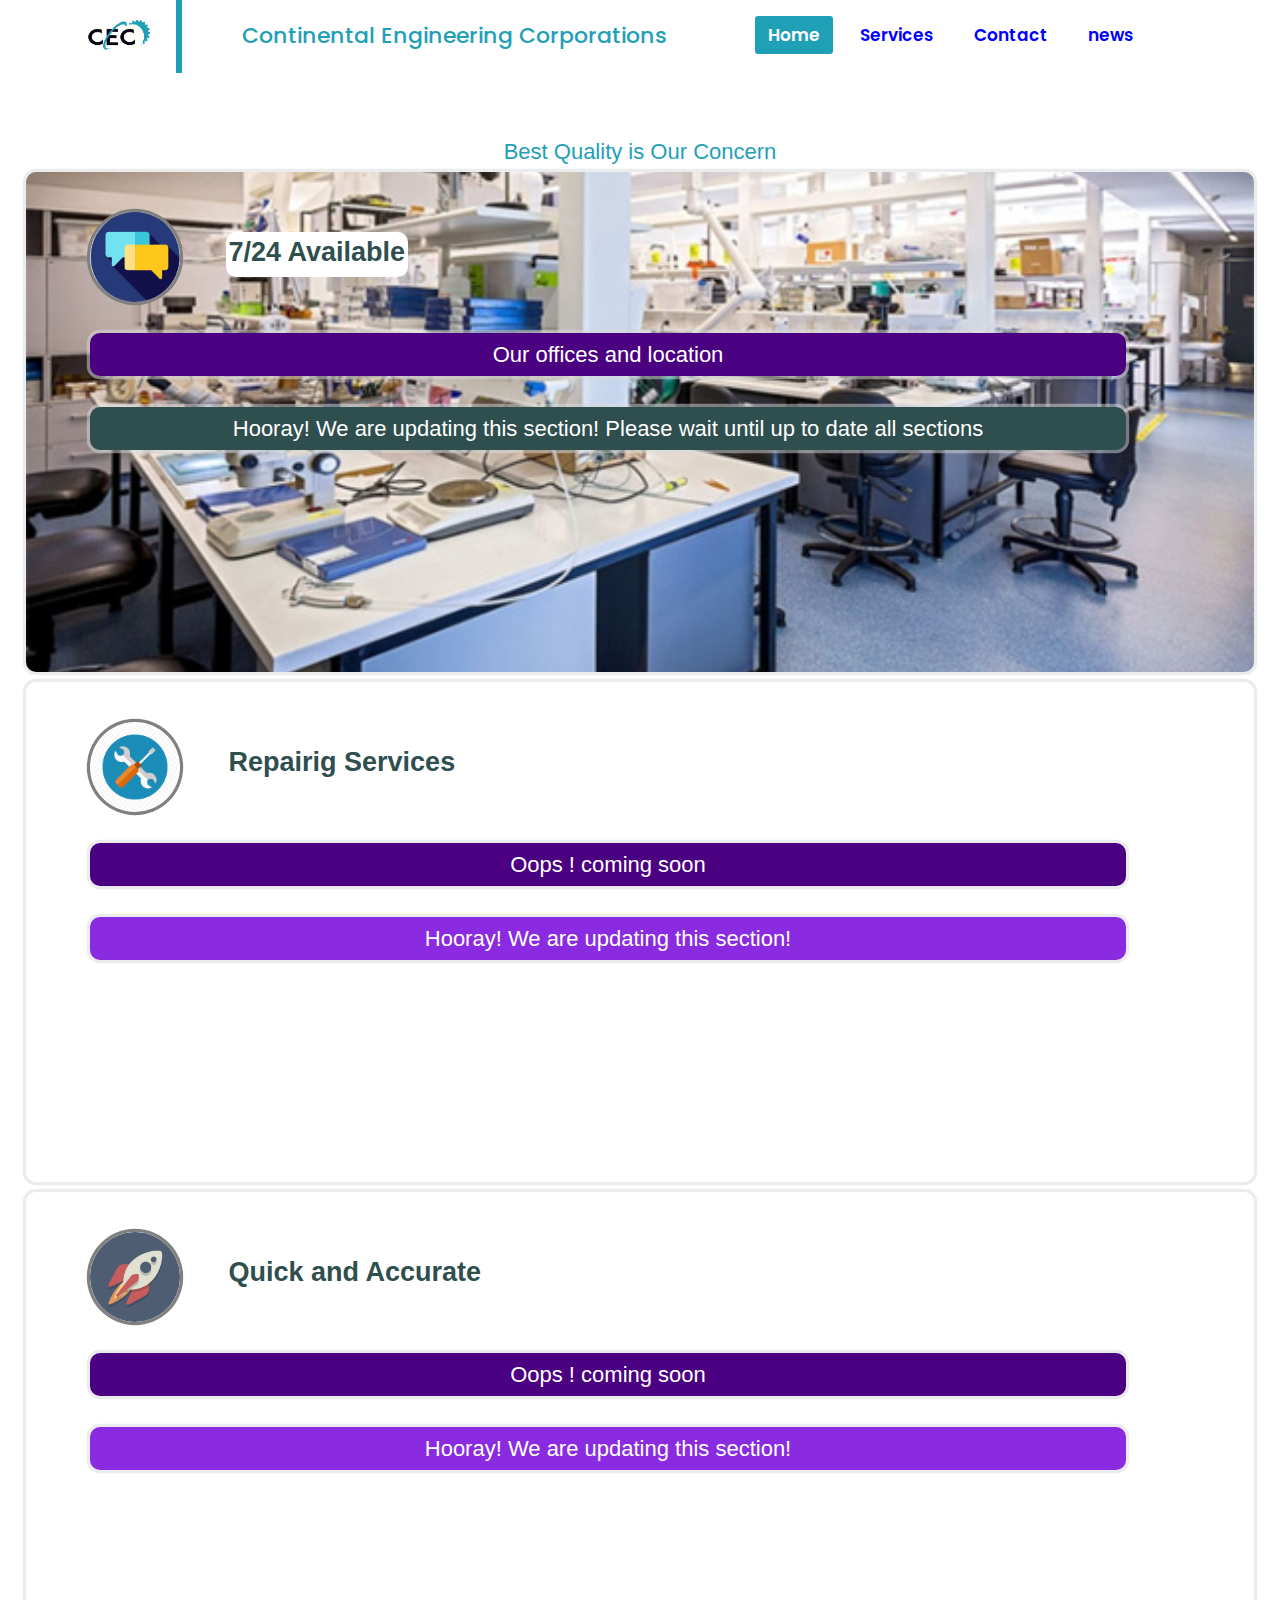
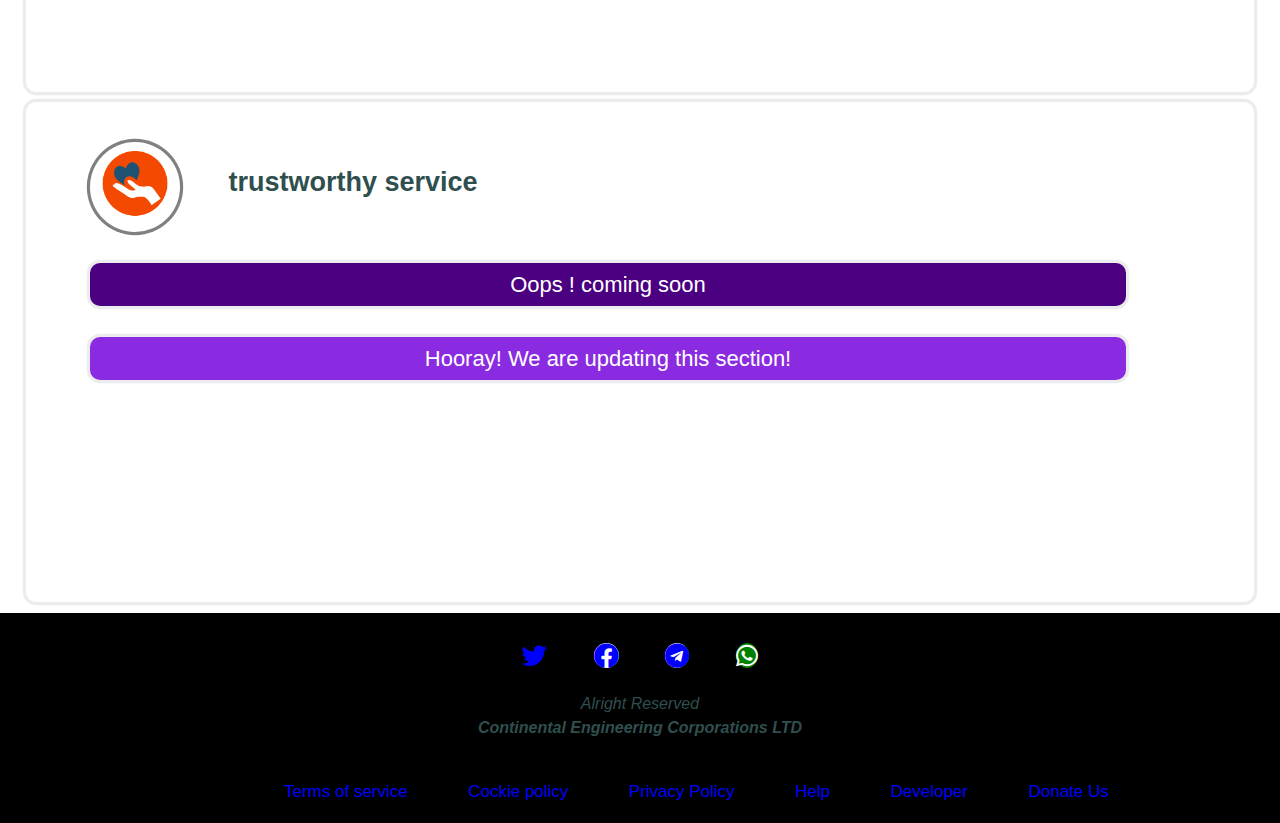
<file: index.html>
<!DOCTYPE html>
<html lang="en">
<head>
    <meta charset="UTF-8">
    <meta name="viewport" content="width=device-width,initial-scale=1.0">

    <!-- Somehow I got an error, so I comment the title, just uncomment to show -->
    <title> Home | Continental Engineering Corporations </title>
    
    <link rel="stylesheet" type="text/css" href="vastwing-home.css">
    <link rel="stylesheet" href="https://stackpath.bootstrapcdn.com/bootstrap/4.3.1/css/bootstrap.min.css" integrity="sha384-ggOyR0iXCbMQv3Xipma34MD+dH/1fQ784/j6cY/iJTQUOhcWr7x9JvoRxT2MZw1T" crossorigin="anonymous">
    <link rel="stylesheet" href="https://cdnjs.cloudflare.com/ajax/libs/font-awesome/5.15.3/css/all.min.css"/>
</head>
<body>
    <nav class="navbar">
    		<img src="image/logo.png">
            <div class="vl"></div>
            <label class="navbar-brand" href="index.html"><p> Continental Engineering Corporations </p></label> 
            <label class="navbar-brand-Android" href="index.html"><p> Continental Engineering <br> Corporations </p></label>
             <label class="brand-Android" href="index.html"><p> Continental <br>Engineering <br> Corporations </p></label>

            <ul>
              <li><a class="active" href="index.html">Home</a></li>
              <li><a href="services.html">Services</a></li>
              <li><a href="contacts.html">Contact</a></li>
              <li><a href="news.html">news</a></li>
            </ul>    
           <input type="checkbox" id="check">
                 <label for="check" class="checkbtn" onclick="show()">
                     <i class="fas fa-bars"></i>
                      </label>
             </nav> 
       <p class="company">Best Quality is Our Concern</p>
 
    <div  class="AndroidMenu"id="sidebar" >
      <ul>
            <li><a class="active" href="index.html">Home</a></li>
            <li><a href="services.html">Services</a></li>
            <li><a href="contacts.html">Contact</a></li>
            <li><a href="news.html">news</a></li>
      </ul>
    </div>
    <main>
        <div class="contents" style="background-image: url( image/works.jpg);background-repeat: no-repeat;background-position: center;  background-size: cover;">
            <img src="image/message.png">
            <label> <p> <strong> 7/24 Available</strong> </p></label>
              <p>Our offices  and  location</p> 
             <p style="background:darkslategrey;">Hooray! We are updating this section! Please wait until up to date all sections</p>
        </div>

        <div class="contents">
            <img src="image/repair.png">
            <label> <p> <strong>Repairig Services</strong></p></label>
            <p> Oops ! coming soon</p>
            <p style="background:#8a2be2;">Hooray! We are updating this section!</p>
        </div>
        <div class="contents">
            <img src="image/Quick.png">
             <label> <p> <strong>Quick and Accurate</strong></p></label>
            <p> Oops ! coming soon</p>
            <p style="background:#8a2be2;">Hooray! We are updating this section!</p>
        </div>
        <div class="contents">
            <img src="image/grant.png">
            <label> <p> <strong>trustworthy service</strong></p></label>
            <p> Oops ! coming soon</p>
            <p style="background:#8a2be2;">Hooray! We are updating this section!</p>
        </div>

    </main>
    <footer class ="footer">
    <div class="footer-center">
        <ul class="social">
          <a  href="#"><i class="fab fa-twitter"></i></a>
          <a  href="#"><i class="fab fa-facebook"></i></a>
          <a  href="#"><i class="fab fa-telegram"></i></a>
          <a  href="#"><i class="fab fa-whatsapp"></i></a>
        </ul>         
        <p> 
        <cite class="cite">Alright Reserved <br><strong class="strong">Continental Engineering Corporations LTD</strong></cite>
        <ul class="policies">
                <li><a href="#">Terms of service</a></li>
                <li><a href="#">Cockie policy</a></li>
                <li><a href="#">Privacy Policy</a></li>
                <li><a href="#">Help</a></li>
                <li><a href="#">Developer</a></li>
                <li><a href="#">Donate Us</a></li>
            </ul>
        </p>

    </div> 
    </footer>
    <script type="text/javascript" src="vastwing.js"></script>
</body>
</html>
</file>
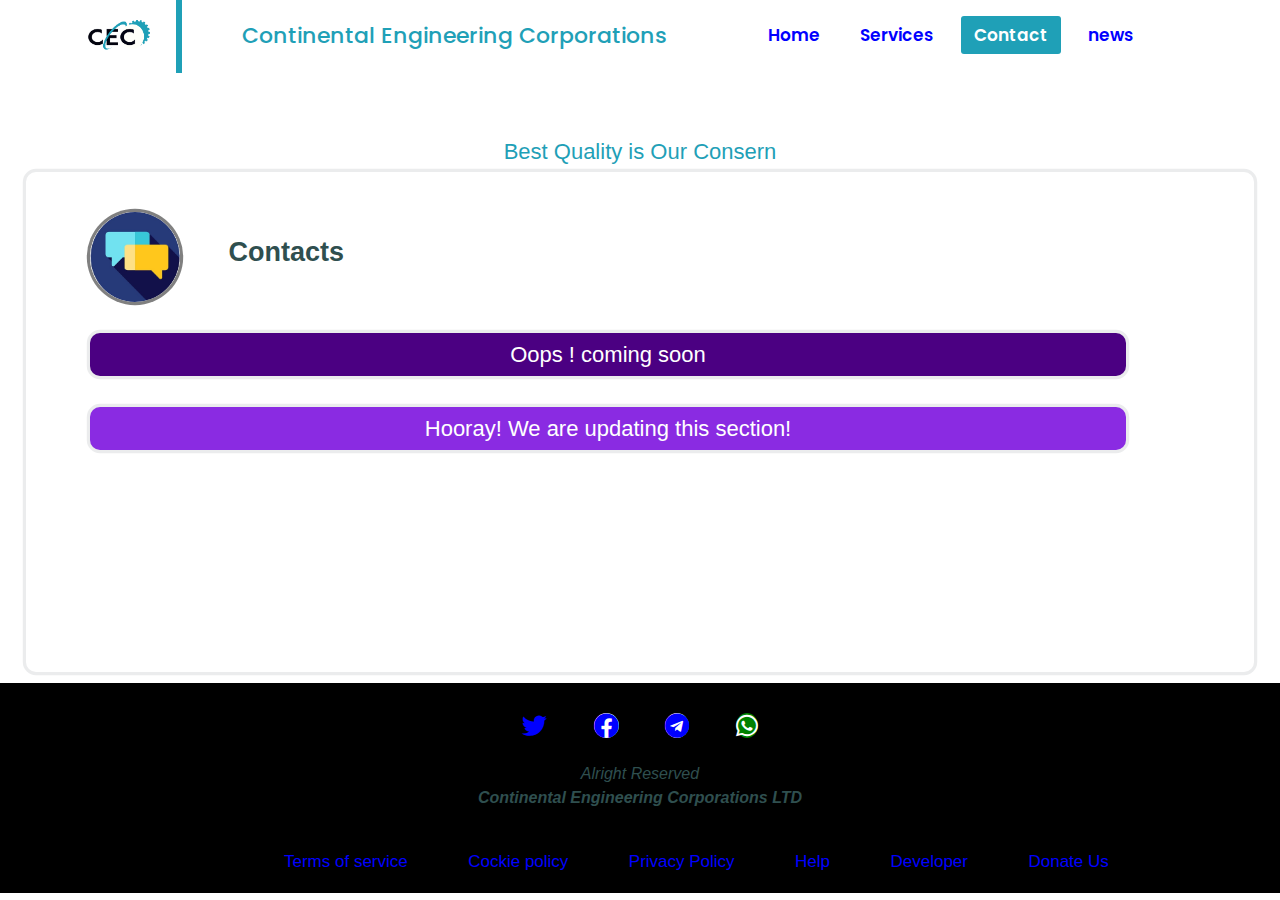
<file: contacts.html>
<!DOCTYPE html>
<html lang="en">
<head>
    <meta charset="UTF-8">
    <meta name="viewport" content="width=device-width,initial-scale=1.0">
    <title> Contacts | Continental Engineering Corporations </title>
    <link rel="stylesheet" type="text/css" href="vastwing-home.css">
    <link rel="stylesheet" href="https://stackpath.bootstrapcdn.com/bootstrap/4.3.1/css/bootstrap.min.css" integrity="sha384-ggOyR0iXCbMQv3Xipma34MD+dH/1fQ784/j6cY/iJTQUOhcWr7x9JvoRxT2MZw1T" crossorigin="anonymous">

    <link rel="stylesheet" href="https://cdnjs.cloudflare.com/ajax/libs/font-awesome/5.15.3/css/all.min.css"/>
</head>
<body>
    <nav class="navbar">
    		<img src="image/logo.png">
            <div class="vl"></div>
            <label class="navbar-brand" href="index.html"><p> Continental Engineering Corporations </p></label> 
            <label class="navbar-brand-Android" href="index.html"><p> Continental Engineering <br> Corporations </p></label>
             <label class="brand-Android" href="index.html"><p> Continental <br>Engineering <br> Corporations </p></label> 

            <ul>
             <li><a href="index.html">Home</a></li>
            <li><a   href="services.html">Services</a></li>
            <li><a class="active" href="contacts.html">Contact</a></li>
            <li><a href="news.html">news</a></li>
             </ul>    
           <input type="checkbox" id="check">
                 <label for="check" class="checkbtn" onclick="show()">
                     <i class="fas fa-bars"></i>
                      </label>
          </nav> 
   <p class="company">Best Quality is Our Consern</p>
    <div  class="AndroidMenu"id="sidebar" >
      <ul>
            <li><a href="index.html">Home</a></li>
            <li><a href="services.html">Services</a></li>
            <li><a class="active" href="contacts.html">Contact</a></li>
            <li><a href="news.html">news</a></li>
      </ul>
    </div>  
    <main>
        <div class="contents">
            <img src="image/message.png">
            <label> <p> <strong>Contacts</strong></p></label>
            <p> Oops ! coming soon</p>
            <p style="background:#8a2be2;">Hooray! We are updating this section!</p>
        </div>
        
    </main>
    <footer class ="footer">
    <div class="footer-center">
         <ul class="social">
          <a  href="#"><i class="fab fa-twitter"></i></a>
          <a  href="#"><i class="fab fa-facebook"></i></a>
          <a  href="#"><i class="fab fa-telegram"></i></a>
          <a  href="#"><i class="fab fa-whatsapp"></i></a>
        </ul>
        <p> 
            <cite class="cite">Alright Reserved <br> <strong class="strong">Continental Engineering Corporations LTD</strong></cite>
            <ul class="policies">
                <li><a href="#">Terms of service</a></li>
                <li><a href="#">Cockie policy</a></li>
                <li><a href="#">Privacy Policy</a></li>
                <li><a href="#">Help</a></li>
                <li><a href="#">Developer</a></li>
                <li><a href="#">Donate Us</a></li>
            </ul>
        </p>

    </div> 
    </footer>
    <script type="text/javascript" src="vastwing.js"></script>
</body>
</html>
</file>
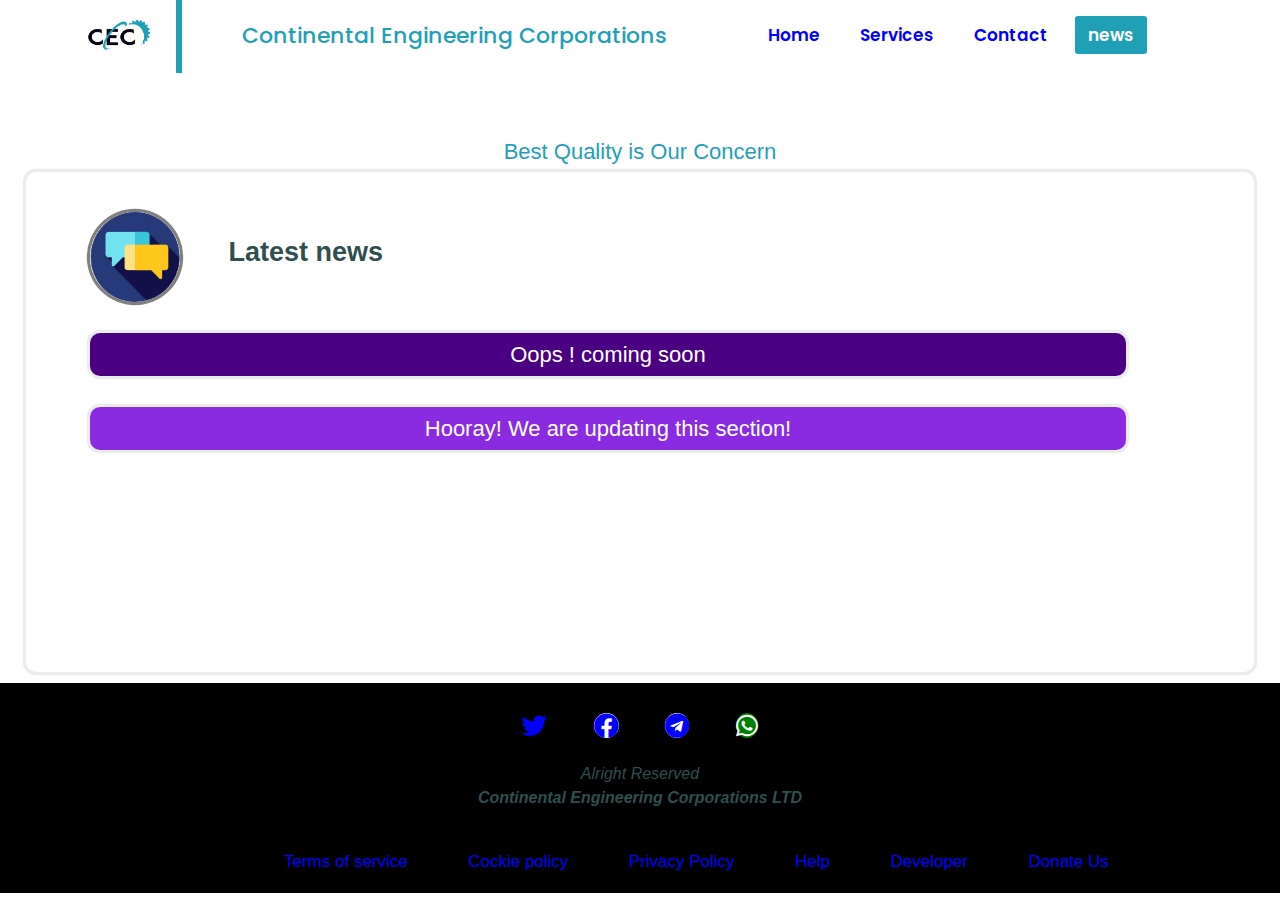
<file: news.html>
<!DOCTYPE html>
<html lang="en">
<head>
    <meta charset="UTF-8">
    <meta name="viewport" content="width=device-width,initial-scale=1.0">

    <!-- Somehow I got an error, so I comment the title, just uncomment to show -->
    <title> News | Continental Engineering Corporations </title>
    <link rel="stylesheet" type="text/css" href="vastwing-home.css">
    <link rel="stylesheet" href="https://stackpath.bootstrapcdn.com/bootstrap/4.3.1/css/bootstrap.min.css" integrity="sha384-ggOyR0iXCbMQv3Xipma34MD+dH/1fQ784/j6cY/iJTQUOhcWr7x9JvoRxT2MZw1T" crossorigin="anonymous">
    <link rel="stylesheet" href="https://cdnjs.cloudflare.com/ajax/libs/font-awesome/5.15.3/css/all.min.css"/>
</head>
<body>
    <nav class="navbar">
    		<img src="image/logo.png">
            <div class="vl"></div>
            <label class="navbar-brand" href="index.html"><p> Continental Engineering Corporations </p></label> 
            <label class="navbar-brand-Android" href="index.html"><p> Continental Engineering <br> Corporations </p></label>
             <label class="brand-Android" href="index.html"><p> Continental <br>Engineering <br> Corporations </p></label>

            <ul>
             <li><a href="index.html">Home</a></li>
            <li><a   href="services.html">Services</a></li>
            <li><a href="contacts.html">Contact</a></li>
            <li><a  class="active" href="news.html">news</a></li>
             </ul>    
           <input type="checkbox" id="check">
                 <label for="check" class="checkbtn" onclick="show()">
                     <i class="fas fa-bars"></i>
                      </label>
          </nav> 
       <p class="company">Best Quality is Our Concern</p>

    <div  class="AndroidMenu"id="sidebar" >
      <ul>
            <li><a href="index.html">Home</a></li>
            <li><a href="services.html">Services</a></li>
            <li><a href="contacts.html">Contact</a></li>
            <li><a class="active" href="news.html">news</a></li>
      </ul>
    </div> 
    <main>
        <div class="contents">
            <img src="image/message.png">
            <label> <p> <strong>Latest news</strong></p></label>
            <p> Oops ! coming soon</p>
            <p style="background:#8a2be2;">Hooray! We are updating this section!</p>
        </div>
    </main>
    <footer class ="footer">
    <div class="footer-center">
         <ul class="social">
          <a  href="#"><i class="fab fa-twitter"></i></a>
          <a  href="#"><i class="fab fa-facebook"></i></a>
          <a  href="#"><i class="fab fa-telegram"></i></a>
          <a  href="#"><i class="fab fa-whatsapp"></i></a>
        </ul>
        <p> 
            <cite class="cite">Alright Reserved <br> <strong class="strong">Continental Engineering Corporations  LTD</strong></cite> 
            <ul class="policies">
                <li><a href="#">Terms of service</a></li>
                <li><a href="#">Cockie policy</a></li>
                <li><a href="#">Privacy Policy</a></li>
                <li><a href="#">Help</a></li>
                <li><a href="#">Developer</a></li>
                <li><a href="#">Donate Us</a></li>
            </ul>
        </p>

    </div> 
    </footer>
    <script type="text/javascript" src="vastwing.js"></script>
</body>
</html>
</file>
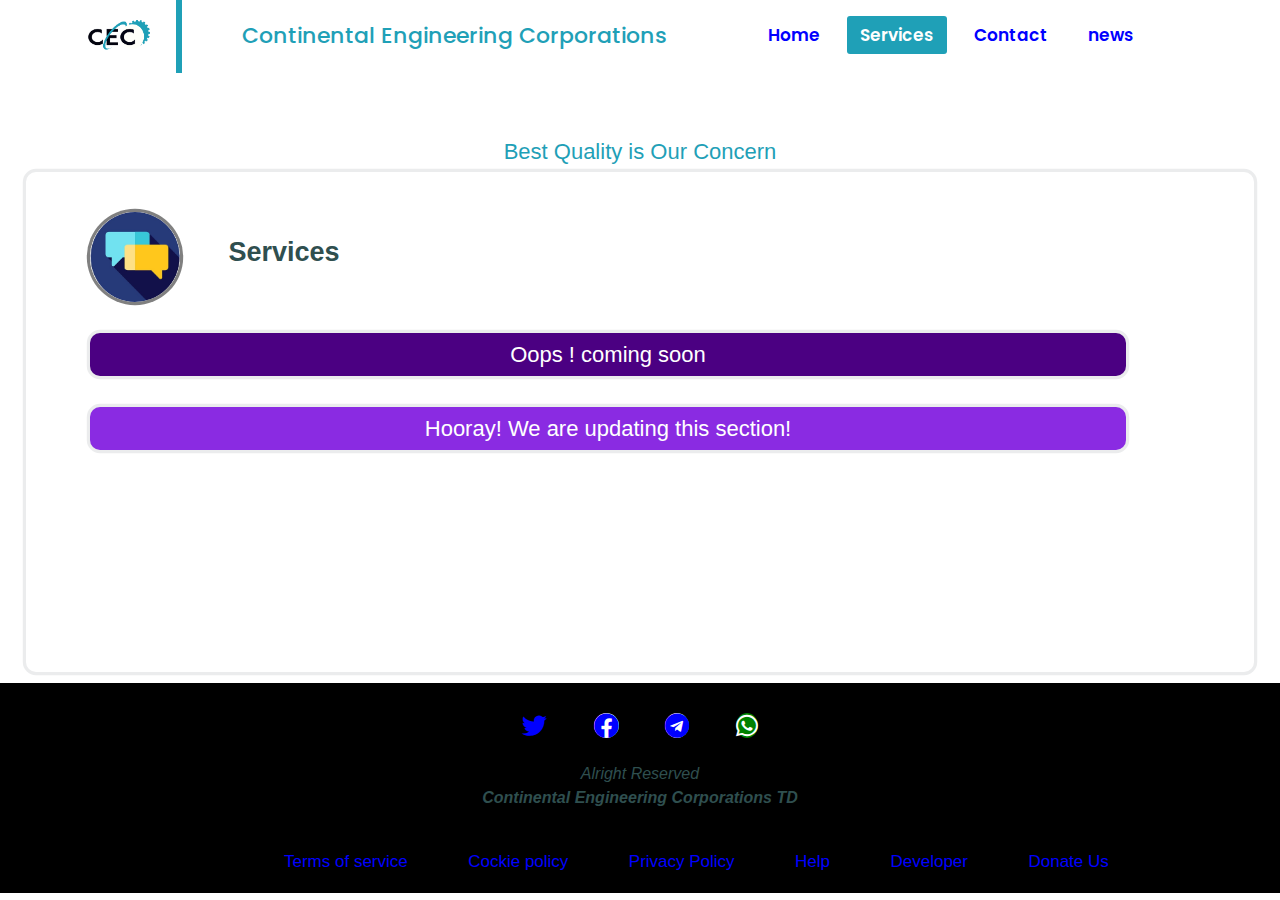
<file: services.html>
<!DOCTYPE html>
<html lang="en">
<head>
    <meta charset="UTF-8">
    <meta name="viewport" content="width=device-width,initial-scale=1.0">
    <!-- Somehow I got an error, so I comment the title, just uncomment to show -->
    <title> Services |  Continental Engineering Corporations </title>
    <link rel="stylesheet" type="text/css" href="vastwing-home.css">
    <link rel="stylesheet" href="https://stackpath.bootstrapcdn.com/bootstrap/4.3.1/css/bootstrap.min.css" integrity="sha384-ggOyR0iXCbMQv3Xipma34MD+dH/1fQ784/j6cY/iJTQUOhcWr7x9JvoRxT2MZw1T" crossorigin="anonymous">
    <link rel="stylesheet" href="https://cdnjs.cloudflare.com/ajax/libs/font-awesome/5.15.3/css/all.min.css"/>
</head>
<body>
    <nav class="navbar">
    		<img src="image/logo.png">
            <div class="vl"></div>
            <label class="navbar-brand" href="index.html"><p> Continental Engineering Corporations </p></label> 
            <label class="navbar-brand-Android" href="index.html"><p> Continental Engineering <br> Corporations </p></label>
             <label class="brand-Android" href="index.html"><p> Continental <br>Engineering <br> Corporations </p></label>
            <ul>
             <li><a href="index.html">Home</a></li>
            <li><a  class="active" href="services.html">Services</a></li>
            <li><a href="contacts.html">Contact</a></li>
            <li><a href="news.html">news</a></li>
             </ul>    
           <input type="checkbox" id="check">
                 <label for="check" class="checkbtn" onclick="show()">
                     <i class="fas fa-bars"></i>
                      </label>
          </nav> 
      <p class="company">Best Quality is Our Concern </p>
    <div  class="AndroidMenu"id="sidebar" >
      <ul>
            <li><a href="index.html">Home</a></li>
            <li><a class="active" href="services.html">Services</a></li>
            <li><a href="contacts.html">Contact</a></li>
            <li><a href="news.html">news</a></li>
      </ul>
    </div> 
    <main>
        <div class="contents">
            <img src="image/message.png">
            <label> <p> <strong>Services</strong></p></label>
            <p> Oops ! coming soon</p>
            <p style="background:#8a2be2;">Hooray! We are updating this section!</p>
        </div>
         

    </main>
    <footer class ="footer">
    <div class="footer-center">
         <ul class="social">
          <a  href="#"><i class="fab fa-twitter"></i></a>
          <a  href="#"><i class="fab fa-facebook"></i></a>
          <a  href="#"><i class="fab fa-telegram"></i></a>
          <a  href="#"><i class="fab fa-whatsapp"></i></a>
        </ul>
        <p> 
            <cite class="cite">Alright Reserved <br> <strong class="strong">Continental Engineering Corporations TD</strong></cite>
            <ul class="policies">
                <li><a href="#">Terms of service</a></li>
                <li><a href="#">Cockie policy</a></li>
                <li><a href="#">Privacy Policy</a></li>
                <li><a href="#">Help</a></li>
                <li><a href="#">Developer</a></li>
                <li><a href="#">Donate Us</a></li>
            </ul>
        </p>

    </div> 
    </footer>
    <script type="text/javascript" src="vastwing.js"></script>
</body>
</html>
</file>
<file: vastwing-home.css>
@import url('https://fonts.googleapis.com/css?family=Poppins:400,500,600,700&display=swap');
*{ padding: 0px;background: none;}
@media(max-width: 500px){body{background: #ffffff;}}
 nav{padding-left:50px! important;padding-right: 40px! important;background:#ffffff;font-family: 'Poppins', sans-serif;} 
@media(max-width: 1200px){nav{ padding-left:1%! important;padding-right:30px! important;background-color: #ffffff;}}
@media(max-width: 1100px){nav{padding-left:1%! important; padding-right:20px! important;background-color: #ffffff;}}
@media(max-width: 500px){nav{padding-left:1%! important; padding-right:10px! important; background-color: #ffffff;}}
.logo{padding: 2px;}
nav img{ position: absolute;width: 115px;height: 49px;margin-left: 20px; display: block;}
@media(max-width: 1100px){nav img{margin-left: 0px; width: 90px; height: 40px;}}
@media(max-width: 960px){nav img{margin-left: 0px; width: 65px; height: 36px;}}
@media(max-width: 600px){nav img{margin-left: 0px; width: 63px; height: 28px;}}
.vl{ border-left: 6px solid #1fa0b7;height: 100%;position: absolute;left: 14%;margin-left: -3px;top: 0;}
 @media(max-width: 960px){.vl{left: 17%;  border-left: 1.5px solid #1fa0b7;}} 
  @media(max-width: 660px){.vl{left: 20%;  border-left: 1.5px solid #1fa0b7;}} 
nav label.navbar-brand{color:#1fa0b7;font-size:22px!important;font-weight: 500;position: absolute;padding-left: 15%;padding-top: 27px;}
 @media(max-width: 1200px){nav label.navbar-brand { font-size: 50%;padding-left: 30%;}}
 @media(max-width: 970px){nav label.navbar-brand { font-size: 50%;padding-left: 20%;}}
 @media(max-width: 960px){nav label.navbar-brand {  display: none;}}
 @media(max-width: 280px){nav label.navbar-brand {display: none;}}
nav label.navbar-brand-Android{color:#1fa0b7;font-size:16px!important;font-weight: 500;position: absolute;padding-left: 15%;padding-top: 27px; display: none;}
@media(max-width: 1200px){nav label.navbar-brand-Android {display:none;}}
 @media(max-width: 960px){nav label.navbar-brand-Android {display:block;font-size: 50%;padding-left: 20%;}}
 @media(max-width: 290px){nav label.navbar-brand-Android {display:none;font-size: 10%}}
 nav label.brand-Android{color:#1fa0b7;font-size:14px!important;font-weight: 500;position: absolute;padding-left: 15%;padding-top: 27px; display: none;}
 @media(max-width: 290px){nav label.brand-Android {display:block;font-size: 50%;padding-left: 20%;}}
nav ul{float: left;padding-left:700px;padding-top: 15px;background-color: #ffffff;}
@media(max-width: 1200px){nav ul{padding-left: 40%;}} 
@media(max-width: 1100px){nav ul{padding-left: 35%; display: none;}}
@media(max-width: 500px){nav ul{background-color: #ffffff;}} 
nav ul li{display:inline-block; margin: 0 5px;background-color: #ffffff;}
nav ul li a{color: blue;font-size: 17px;padding: 7px 13px;border-radius: 3px;text-decoration: none;
    font-weight: 600;background-color: none;}
a.active,nav ul li a:hover{background: #1fa0b7;transition: .5s;color:#ffffff;text-decoration: none;}
button a{color: blue;font-weight: 500;}
button a:hover{text-decoration: none;background: none;color: green;}
.company{position: absolute;top:15%;left:0%;width: 100%;text-align: center;font-size: 22px;
        font-weight: 500;color:#1fa0b7; background-color:none;}
@media(max-width: 1100px){.company{font-size: 22px;  display: none;}}
@media(max-width: 900px){.company{font-size: 20px; display: none;}}
@media only screen and(max-width: 1024px){.company{display: none;}}
@media only screen and(max-width: 768px){.company{display: none;}}
main{background:#ffffff;padding-top:7%;padding-bottom: 0.1%;height: 100%;}
main div{padding-left: 5%;padding-right: 10%;height:500px;background:#ffffff;margin-left: 2%;margin-right: 2%;
    margin-top: 10px;margin-bottom: 10px;padding-top: 40px;border-radius: 10px;box-shadow:0 0 0 .2rem rgba(216,217,219,.5);}
main div img{height: 90px;width: 90px;border-radius: 50%;box-shadow:0 0 0 .2rem grey;}

@media(max-width: 1200px){main div img{height:85px;width: 85px;;border-radius: 50%;}}
@media(max-width: 1100px){main div img{height:80px;width: 80px;;border-radius: 50%;}}
@media(max-width: 1000px){main div img{height:60px;width: 60px;;border-radius: 50%;}}
@media(max-width: 500px){main div img{height:40px;width:40px;;border-radius: 50%;}}
main div label{ margin-left: 4%;background:white; position:none; height: 45px; border-radius: 10px;box-shadow:none}
@media(max-width: 1200px){main div label{padding-left: 0%; height: 35px;}}
@media(max-width: 422px){main div label{ position: none;}}
main div label p{ margin-top: 0px; background:none; top: 0; text-align: center; padding-left:3px; padding-right: 3px; box-shadow: none;padding-top: 0%; position: static;}
main div label p strong{background: none;color:darkslategrey;font-size: 27px;  text-align: center; box-shadow: none;}
@media(max-width: 500px){ main div label p strong{font-size: 15px;}}
@media(max-width: 290px){ main div label p strong{font-size: 13px;}}
main div p {background:indigo ; padding-left: 10%; padding-right: 10%;padding-top: 5px;padding-bottom: 5px;
    text-align: center; /* color:#288efa;*/ color : white; margin-top:3%; box-shadow:0 0 0 .2rem rgba(216,217,219,.5); 
    border-radius: 10px; font-size:22px;}
main div .obj { background: #efefef; }
@media(max-width: 1200px){main div p{font-size: 19px;}}
@media(max-width: 1100px){main div p{font-size: 17px;}}
main div p strong{background: none;}
.footer{background-color: black;width: 100%;height: 210px;margin-bottom: 0px;position: relative; 
        left: 0;bottom: 0;margin-top: auto;}
@media(max-width: 1100px){.footer{height: 320px;}}
@media(max-width: 500px){.footer{height: 400px;}}
.footer{background-color: black;width: 100%;height: 210px;margin-bottom: 0px;position: relative; 
        left: 0;bottom: 0;margin-top: auto;}
@media(max-width: 1100px){.footer{height: 320px;}}
@media(max-width: 500px){.footer{height: 400px;}}
.footer-center{float: bottom;position: relative;background: none;height: 30px;margin-left: 20%;padding-top: 10px;
        padding-right: 20%;}
.footer-center p{background: none;text-align: center;color: white;}
.footer-center ul{background-color: black;text-align: center;}
.footer-center ul li {display: inline-block;margin: 0 5px;background-color: black; padding: 8px;}
@media(max-width: 1100px){.footer-center ul li {padding: 1px;}}
.footer-center ul li a {text-decoration: none;list-style: none; background: black;}
.cite{background-color: black; color: darkslategrey;}
.strong{background-color: black; color:darkslategrey;}
.footer-center .social {  font-size: 25px;}
.footer-center .social a { padding :0px 20px;}
@media(max-width: 1100px){.footer-center .social a { padding :0px 10px; }.footer-center .social {  font-size: 20px; }}
@media(max-width: 422px){.footer-center .social a { padding :0px 6px; }.footer-center .social {  font-size: 17px; }}
.fab{background-color: none; border-radius: 50%;}
.fa-facebook{color: blue; background-color:white;}
.fa-twitter{color: blue; background-color:none;}
.fa-telegram{color: blue; background-color:white;}
.fa-whatsapp{color: white; background-color:green;}
 @media(max-width: 500px){.fab {background-color: none; font-size: 25px;}}
.policies{background-color: black;text-align: center;position: absolute;}
.policies li{display: inline-block;margin: 0 5px;background-color: black;}
.policies li a {color: blue; text-decoration: none;list-style: none; }
.policies li a:hover{color: white; background: none;}
.checkbtn{font-size: 30px;color: white;float:right;padding-right: 20px;cursor: pointer;
 display:none; background-color: #ffffff;}
 @media(max-width: 1100px){.checkbtn{display: block;}}
 @media(max-width: 500px){.checkbtn{background-color: #ffffff;}}
#check {float:right;display:none; background-color: none;}
@media(max-width: 1100px){.checkbtn {margin-left: 90%;}}
@media(max-width: 1000px){.checkbtn {margin-left: 90%;}}
@media(max-width: 900px){.checkbtn {margin-left: 90%;}}
@media(max-width: 800px){.checkbtn {margin-left: 90%;}}
@media(max-width: 1100px){ nav .btn{display: none;}}
#sidebar ,#sidebar ul li{ display: none; }
@media(max-width: 1100px){
#sidebar {position: absolute;width: 100%;height: 50%;background:#ffffff;left: -100%;transition: .5s; display: block;}}
#sidebar ul li {list-style: none;color:#fff;font-size: 40px;padding: 26px 24px;background: #ffffff; display: block;
    transition: all .5s;}
#sidebar.active {left: 0;}
@media(max-width: 422px){#sidebar{width: 100%;} #sidebar ul li{font-size: 30px;}}
@media(max-width: 300px){#sidebar{width: 100%;} #sidebar ul li{font-size: 30px;}}
.fas {position : relative; background-color: #ffffff; margin-top: 0px; color: #000000;}
@media(max-width: 500px){.fas{background-color: #ffffff; color:#000000 ;}}
div ul{text-align :center ; padding-top: 15px;background-color:#ffffff;}
div ul li{ margin: 0 5px;background-color:#ffffff;}
div ul li a{color:#1fa0b7;font-size: 17px;padding: 7px 15px;border-radius: 3px;text-decoration: none;
    font-weight: 500;background-color: none;}
div ul li a:hover{background: white;transition: .5s;color: darkslategrey;text-decoration: none;}
</file>
